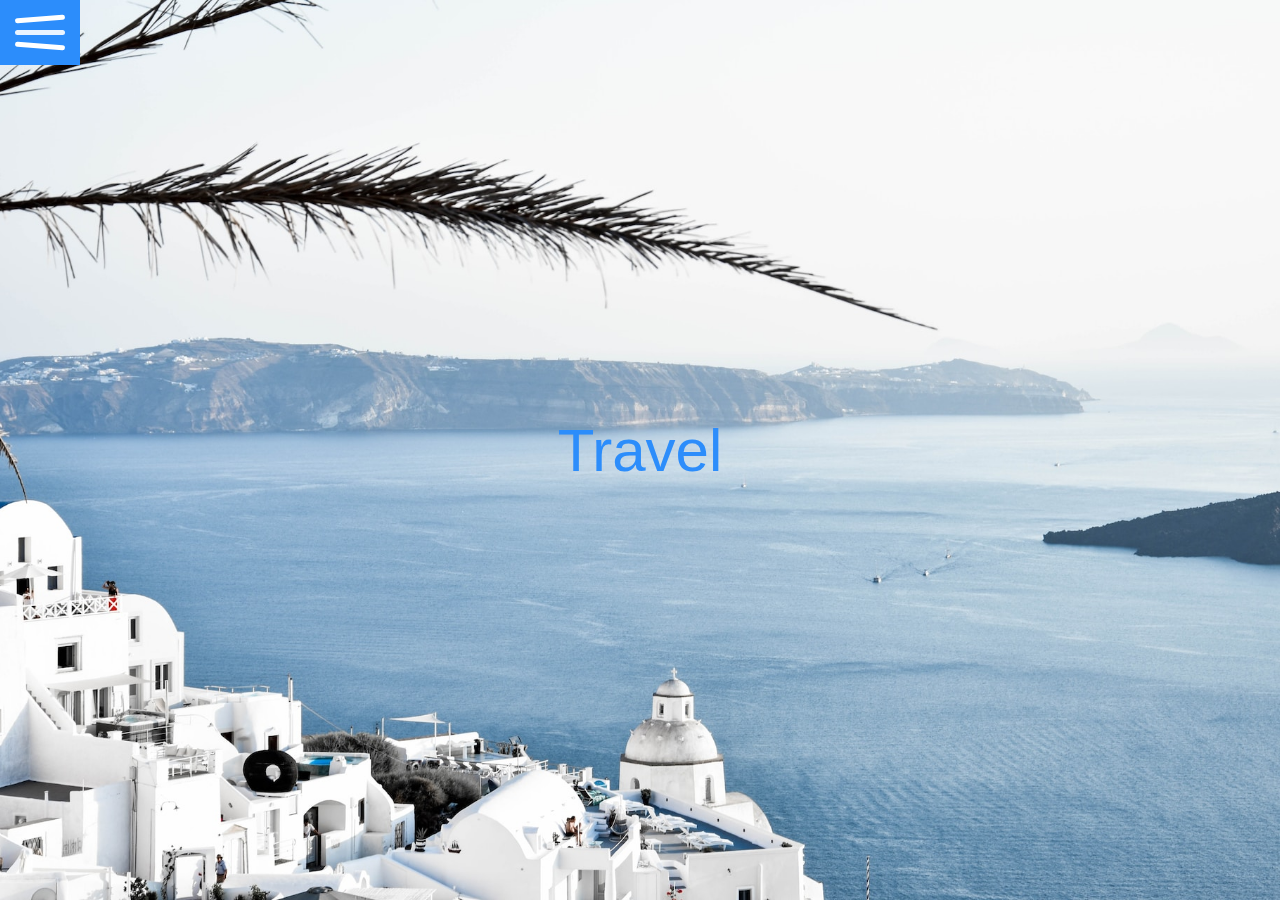
<file: index.html>
<!DOCTYPE html>
<html lang="en">

<head>
  <meta charset="utf-8" />
  <title>Swiper demo</title>
  <!-- viewport 설정하기 -->
  <meta name="viewport" content="width=device-width, initial-scale=1.0, maximum-scale=1.0, minimum-scale=1.0">  

  <!-- cdn으로 플러그인 css 파일 연결 -->
  <link rel="stylesheet" href="https://cdn.jsdelivr.net/npm/swiper@10/swiper-bundle.min.css"/>

  <!-- cdn으로 플러그인 js 파일 연결 -->
  <script src="https://cdn.jsdelivr.net/npm/swiper@10/swiper-bundle.min.js"></script>
  
  <!-- Demo styles -->
  <link rel="stylesheet" href="css/slide.css" type="text/css">
</head>

<body>
  <!-- Swiper -->
  <div class="swiper">
    <div class="swiper-wrapper">
      <div class="swiper-slide menu">Menu</div>
      <div class="swiper-slide content">
        <div class="menu-button">
          <div class="bar"></div>
          <div class="bar"></div>
          <div class="bar"></div>
        </div>
        Travel
      </div>
    </div>
  </div>

  <!-- Initialize Swiper -->
  <script>
    var menuButton = document.querySelector('.menu-button');
    var openMenu = function () {
      swiper.slidePrev();
    };
    var swiper = new Swiper('.swiper', {
      slidesPerView: 'auto',
      initialSlide: 1,
      resistanceRatio: 0,
      slideToClickedSlide: true,
      on: {
        slideChangeTransitionStart: function () {
          var slider = this;
          if (slider.activeIndex === 0) {
            menuButton.classList.add('cross');
            // required because of slideToClickedSlide
            menuButton.removeEventListener('click', openMenu, true);
          } else {
            menuButton.classList.remove('cross');
          }
        },
        slideChangeTransitionEnd: function () {
          var slider = this;
          if (slider.activeIndex === 1) {
            menuButton.addEventListener('click', openMenu, true);
          }
        },
      },
    });
  </script>
</body>

</html>
</file>
<file: css/slide.css>
html,
body {
  position: relative;
  height: 100%;
}

body {
  background: #eee;
  font-family: Helvetica Neue, Helvetica, Arial, sans-serif;
  font-size: 14px;
  color: #000;
  margin: 0;
  padding: 0;
}

.swiper {
  width: 100%;
  height: 100%;  
}

.swiper-slide {
  text-align: center;
  font-size: 18px;
  background: #fff;
  display: flex;
  justify-content: center;
  align-items: center;  
  color:#2c8dfb;
  font-size:60px;
}

.menu {
  min-width: 100px;
  width: 70%;
  max-width: 320px;

  background-color: #2c8dfb;
  color: #fff;
}

.content {
  width: 100%;
  background: url(../img/artiom-vallat-rFxk_Ea9PME-unsplash.jpg);
  background-size: cover;
  background-position: center bottom;
  background-repeat: no-repeat;
}

.menu-button {
  position: absolute;
  top: 0px;
  left: 0px;

  padding: 15px;

  cursor: pointer;

  -webkit-transition: 0.3s;
  transition: 0.3s;

  background-color: #2c8dfb;

  /*margin: 14px;
			border-radius: 5px;*/
}

.menu-button .bar:nth-of-type(1) {
  margin-top: 0px;
}

.menu-button .bar:nth-of-type(3) {
  margin-bottom: 0px;
}

.bar {
  position: relative;
  display: block;

  width: 50px;
  height: 5px;

  margin: 10px auto;
  background-color: #fff;

  border-radius: 10px;

  -webkit-transition: 0.3s;
  transition: 0.3s;
}

.menu-button:hover .bar:nth-of-type(1) {
  -webkit-transform: translateY(1.5px) rotate(-4.5deg);
  -ms-transform: translateY(1.5px) rotate(-4.5deg);
  transform: translateY(1.5px) rotate(-4.5deg);
}

.menu-button:hover .bar:nth-of-type(2) {
  opacity: 0.9;
}

.menu-button:hover .bar:nth-of-type(3) {
  -webkit-transform: translateY(-1.5px) rotate(4.5deg);
  -ms-transform: translateY(-1.5px) rotate(4.5deg);
  transform: translateY(-1.5px) rotate(4.5deg);
}

.cross .bar:nth-of-type(1) {
  -webkit-transform: translateY(15px) rotate(-45deg);
  -ms-transform: translateY(15px) rotate(-45deg);
  transform: translateY(15px) rotate(-45deg);
}

.cross .bar:nth-of-type(2) {
  opacity: 0;
}

.cross .bar:nth-of-type(3) {
  -webkit-transform: translateY(-15px) rotate(45deg);
  -ms-transform: translateY(-15px) rotate(45deg);
  transform: translateY(-15px) rotate(45deg);
}

.cross:hover .bar:nth-of-type(1) {
  -webkit-transform: translateY(13.5px) rotate(-40.5deg);
  -ms-transform: translateY(13.5px) rotate(-40.5deg);
  transform: translateY(13.5px) rotate(-40.5deg);
}

.cross:hover .bar:nth-of-type(2) {
  opacity: 0.1;
}

.cross:hover .bar:nth-of-type(3) {
  -webkit-transform: translateY(-13.5px) rotate(40.5deg);
  -ms-transform: translateY(-13.5px) rotate(40.5deg);
  transform: translateY(-13.5px) rotate(40.5deg);
}
</file>
